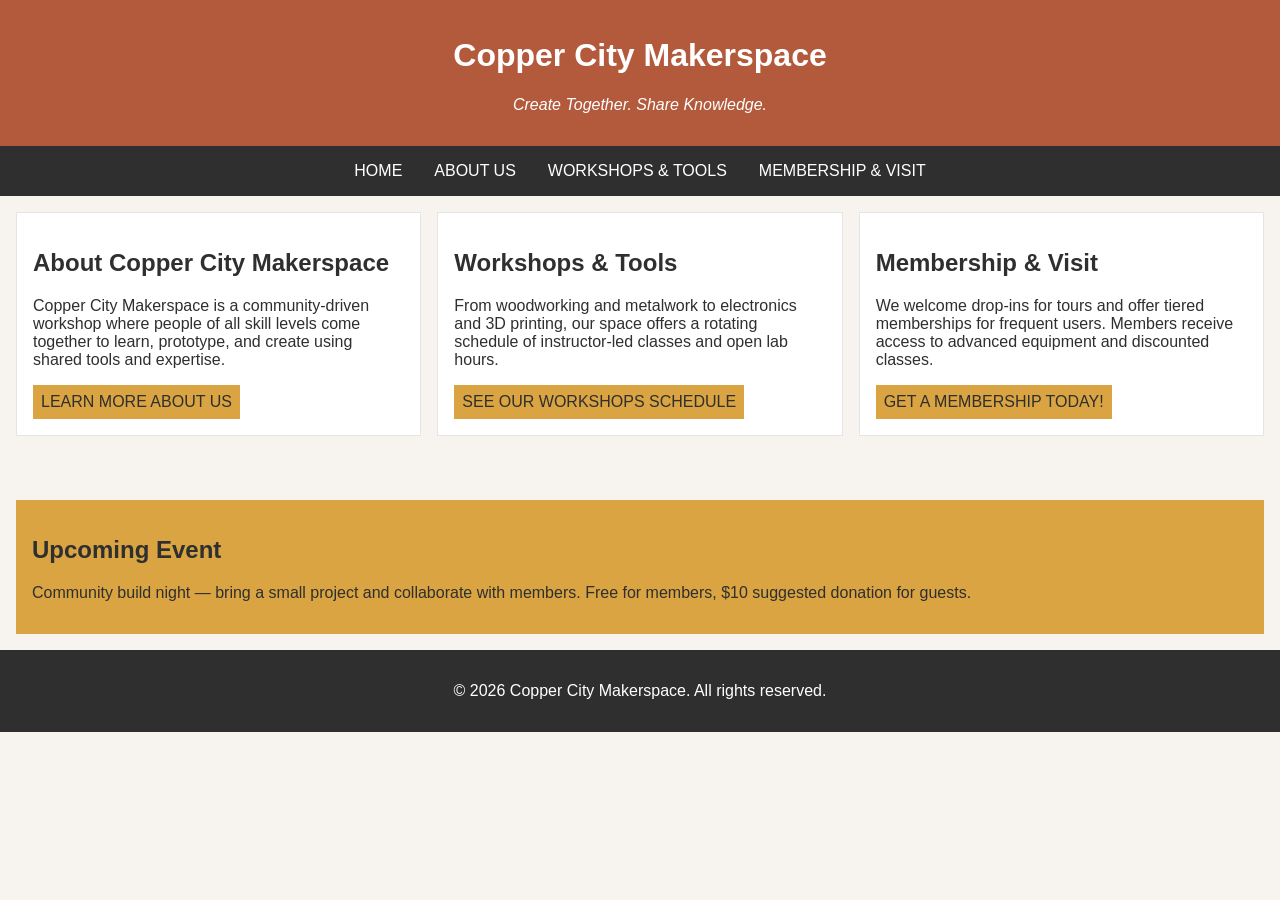
<file: index.html>
<!DOCTYPE html>
<html lang="en">
<head>
    <meta charset="UTF-8">
    <meta name="viewport" content="width=device-width, initial-scale=1.0">
    <link rel="stylesheet" href="styles.css">
    <title>Copper City Makerspace</title>
</head>
<body>
<header>
    <h1>Copper City Makerspace</h1>
    <p>Create Together. Share Knowledge.</p>
</header>
<nav>
    <ul>
        <li><a href="index.html">Home</a></li>
        <li><a href="about.html">About Us</a></li>
        <li><a href="workshops.html">Workshops & Tools</a></li>
        <li><a href="membership.html">Membership & Visit</a></li>
    </ul>
</nav>
<main class="card-row">
   <section id="about">
        <h2>About Copper City Makerspace</h2>
        <p>Copper City Makerspace is a community-driven workshop where people of all skill levels come together to learn, prototype, and create using shared tools and expertise.</p>
     <a href="about.html">Learn more About Us</a>
    </section>
    <section id="workshops">
        <h2>Workshops & Tools</h2>
        <p>From woodworking and metalwork to electronics and 3D printing, our space offers a rotating schedule of instructor-led classes and open lab hours.</p>
        <a href="workshops.html"> See our Workshops Schedule</a>
    </section>
<section id="memberships">
        <h2>Membership & Visit</h2>
        <p>We welcome drop-ins for tours and offer tiered memberships for frequent users. Members receive access to advanced equipment and discounted classes.</p>
        <a href="membership.html">Get a Membership Today!</a>
    </section>
</main>
<aside>
    <h2>Upcoming Event</h2>
    <p>Community build night — bring a small project and collaborate with members. Free for members, $10 suggested donation for guests.</p>
</aside>
<footer>
    <p>&copy; 2026 Copper City Makerspace. All rights reserved.</p>
</footer>
</body>
</html>
</file>
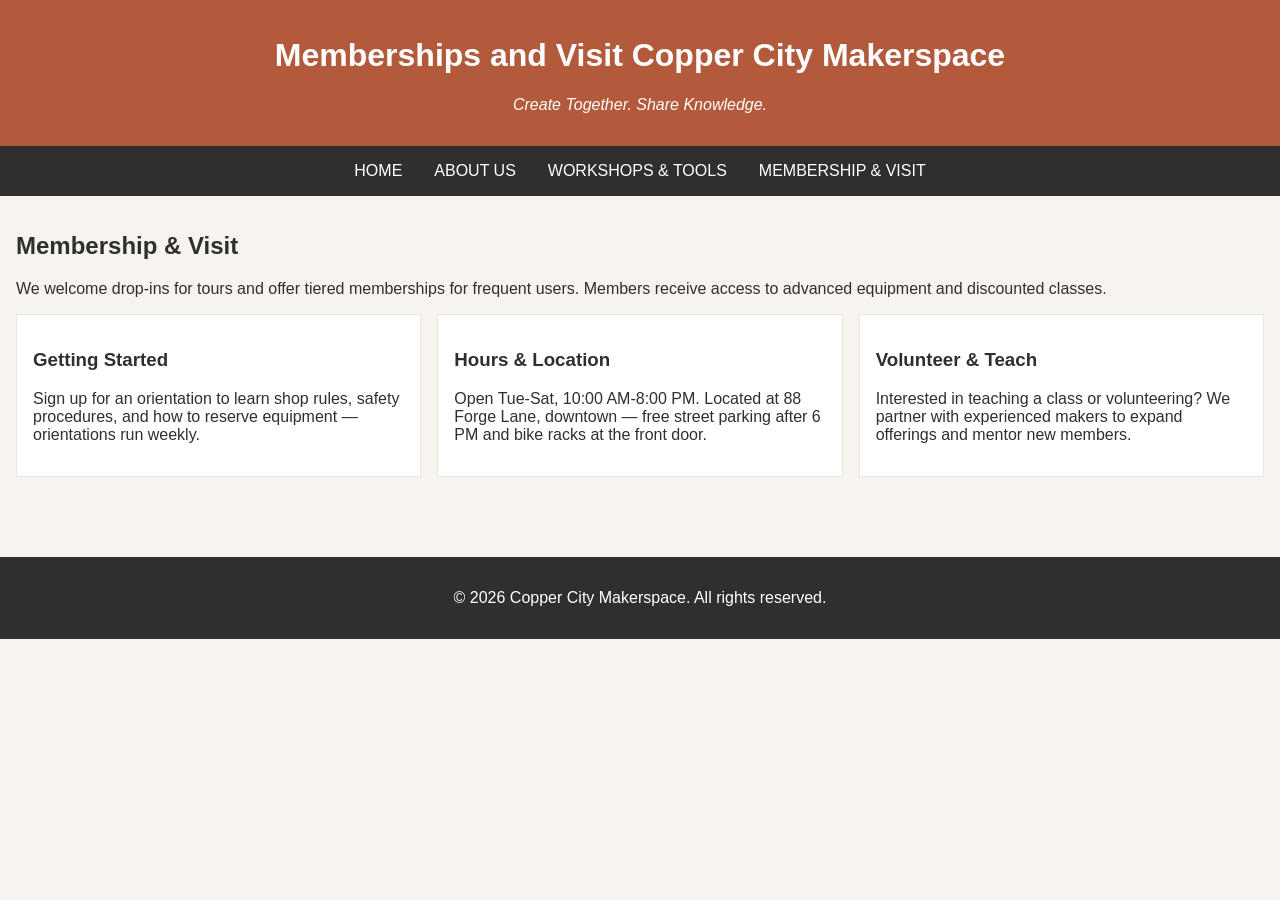
<file: membership.html>
<!DOCTYPE html>
<html lang="en">
<head>
    <meta charset="UTF-8">
    <meta name="viewport" content="width=device-width, initial-scale=1.0">
    <link rel="stylesheet" href="styles.css">
    <title>Memberships- Copper City Makerspace</title>
</head>
<body>
     <header>
        <h1> Memberships and Visit Copper City Makerspace</h1>
        <p>Create Together. Share Knowledge.</p>
    </header>
     <nav>
    <ul>
        <li><a href="index.html">Home</a></li>
        <li><a href="about.html">About Us</a></li>
        <li><a href="workshops.html">Workshops & Tools</a></li>
        <li><a href="membership.html">Membership & Visit</a></li>
    </ul>
</nav>
<main>
    <section id="memberships">
        <h2>Membership & Visit</h2>
        <p>We welcome drop-ins for tours and offer tiered memberships for frequent users. Members receive access to advanced equipment and discounted classes.</p>
        <div class="card-row"> 
            <section>
                <h3>Getting Started</h3>
                <p>Sign up for an orientation to learn shop rules, safety procedures, and how to reserve equipment — orientations run weekly.</p>
            </section>
            <section>
                <h3>Hours & Location</h3>
                <p>Open Tue-Sat, 10:00 AM-8:00 PM. Located at 88 Forge Lane, downtown — free street parking after 6 PM and bike racks at the front door.</p>
            </section>
            <section>
                <h3>Volunteer & Teach</h3>
                <p>Interested in teaching a class or volunteering? We partner with experienced makers to expand offerings and mentor new members.</p>
            </section>
        </div>
    </section>
</main>
<footer>
    <p>&copy; 2026 Copper City Makerspace. All rights reserved.</p>
</footer>
</body>
</html>
</file>
<file: styles.css>
/* =====  CSS by Christina Carrasquilla, updated by Kamiah Gardner =====  */

/* ===== Color Palette 

Copper:#B35A3C
Charcoal:#2F2F2F
Light Background:#F7F4EF
Card Background:#FFFFFF
Soft Gold:#D9A441
Border:#E5E5E5

===== */

/* ===== GLOBAL (Base) Styles ===== */

body {
    font-family: Arial, sans-serif;
    margin: 0;
    background-color: #F7F4EF;
    color: #2F2F2F;
    display:grid;
    grid-template-columns: 1fr;
}

header {
    background-color: #B35A3C;
    color: white;
    text-align: center;
    padding: 1rem;
}

header img {
    margin-top: 0.5rem;
}
header p {
    font-style:italic;
}
nav {
    background-color: #2F2F2F;
    padding:.5rem;
}

nav ul {
    list-style: none;
    margin: 0;
    padding: 0;
}

nav a {
    color: white;
    text-decoration: none;
    padding: 0.5rem;
    display: inline-block;
    text-transform:uppercase;
}

nav a:hover {
    background-color: #B35A3C;
}

main {
    padding: 1rem;
}

main a {
    background-color:#D9A441;
    color: #2F2F2F;
    text-decoration: none;
    padding: 0.5rem;
    display: inline-block;
    text-transform:uppercase;
}

main a:hover {
    background-color: #B35A3C;
      color: white;
}

section {
    margin-bottom: 2rem;
}

.card-row section {
    background-color: white;
    border: 1px solid #E5E5E5;
    padding: 1rem;
}

img {
    display: block;
    margin-top: 0.5rem;
    max-width: 100%;
}

aside {
    background-color: #D9A441;
    padding: 1rem;
    margin: 1rem;
}
footer {
    background-color: #2F2F2F;
    color: white;
    text-align: center;
    padding: 1rem;
}
/* ====== MEDIA QUERY (MEDIUM ==== */
@media screen and (min-width:817px){
    nav ul {
        display: flex;
        justify-content: center;
        gap: 1rem;
 }

    .card-row {
        display: flex;
        gap: 1rem;
    }

    .card-row section {
        width: 30%;
    }
}
</file>
